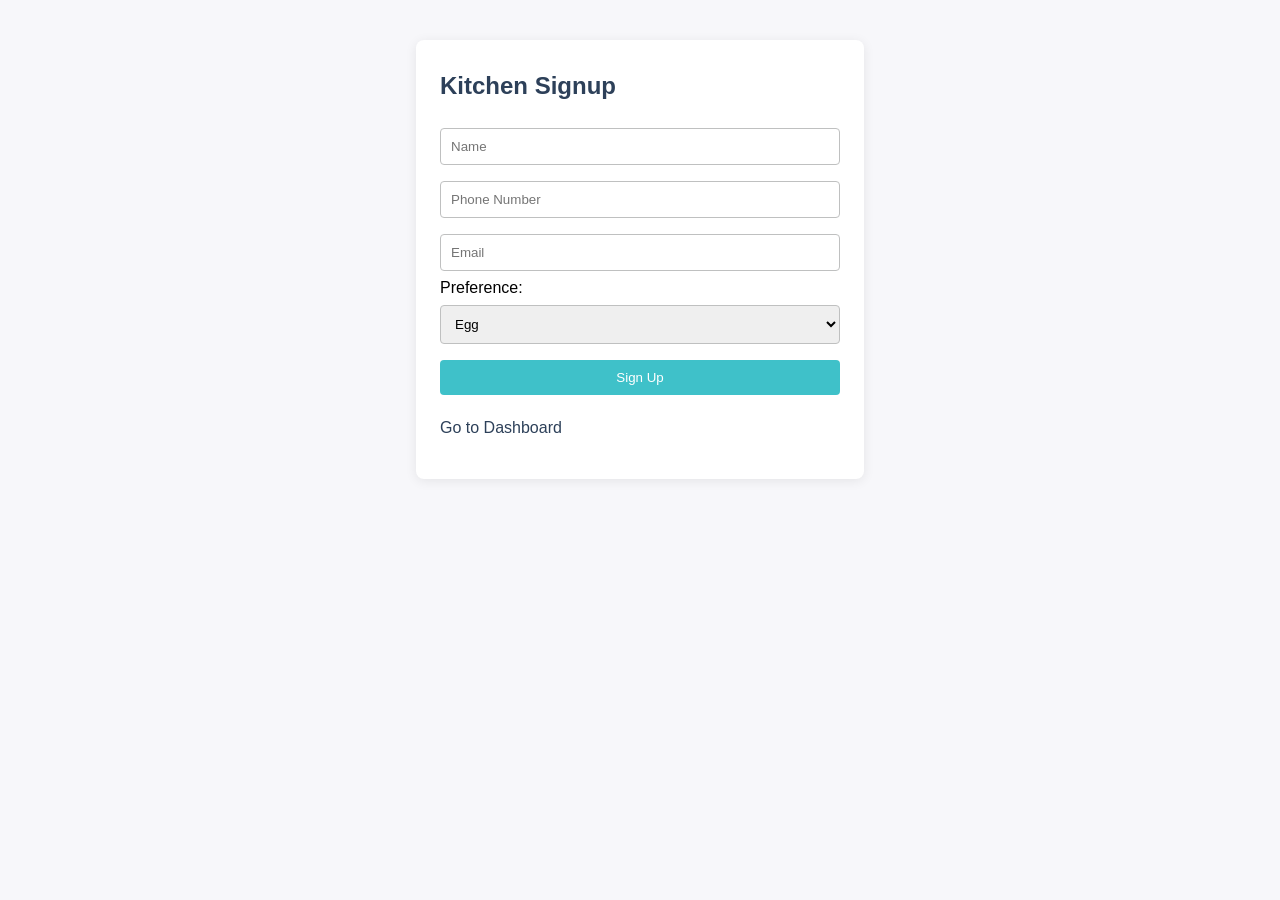
<file: public/index.html>
<!DOCTYPE html>
<html lang="en">
<head>
  <meta charset="UTF-8" />
  <meta name="viewport" content="width=device-width, initial-scale=1.0"/>
  <title>Navgurukul Kitchen Signup</title>
  <link rel="stylesheet" href="style.css"/>
</head>
<body>
  <div class="container">
    <h2>Kitchen Signup</h2>
    <form id="signupForm">
      <input type="text" id="name" placeholder="Name" required />
      <input type="tel" id="phone" placeholder="Phone Number" required />
      <input type="email" id="email" placeholder="Email" required />
      <label>Preference:</label>
      <select id="preference" required>
        <option value="Egg">Egg</option>
        <option value="Paneer">Paneer</option>
      </select>
      <button type="submit">Sign Up</button>
    </form>
    <a href="dashboard.html">Go to Dashboard</a>
    <div id="message"></div>
  </div>
  <script src="script.js"></script>
</body>
</html>
</file>
<file: public/style.css>
body {
  font-family: Arial, sans-serif;
  background: #f7f7fa;
  margin: 0;
  padding: 0;
}
.container {
  max-width: 400px;
  margin: 40px auto;
  background: #fff;
  padding: 32px 24px;
  border-radius: 8px;
  box-shadow: 0 2px 12px rgba(0,0,0,0.08);
}
h2 {
  margin-top: 0;
  color: #2d4059;
}
form {
  display: flex;
  flex-direction: column;
}
input, select, button {
  margin: 8px 0;
  padding: 10px;
  border-radius: 4px;
  border: 1px solid #bfc0c0;
}
button {
  background: #3fc1c9;
  color: #fff;
  border: none;
  cursor: pointer;
  transition: background 0.2s;
}
button:hover {
  background: #2d4059;
}
#message {
  margin-top: 10px;
  color: #3fc1c9;
}
table {
  width: 100%;
  border-collapse: collapse;
  margin-top: 20px;
}
th, td {
  border: 1px solid #e5e5e5;
  padding: 8px 10px;
  text-align: left;
}
th {
  background: #f1f1f1;
}
a {
  display: block;
  margin-top: 16px;
  color: #2d4059;
  text-decoration: none;
}
a:hover {
  text-decoration: underline;
}
</file>
